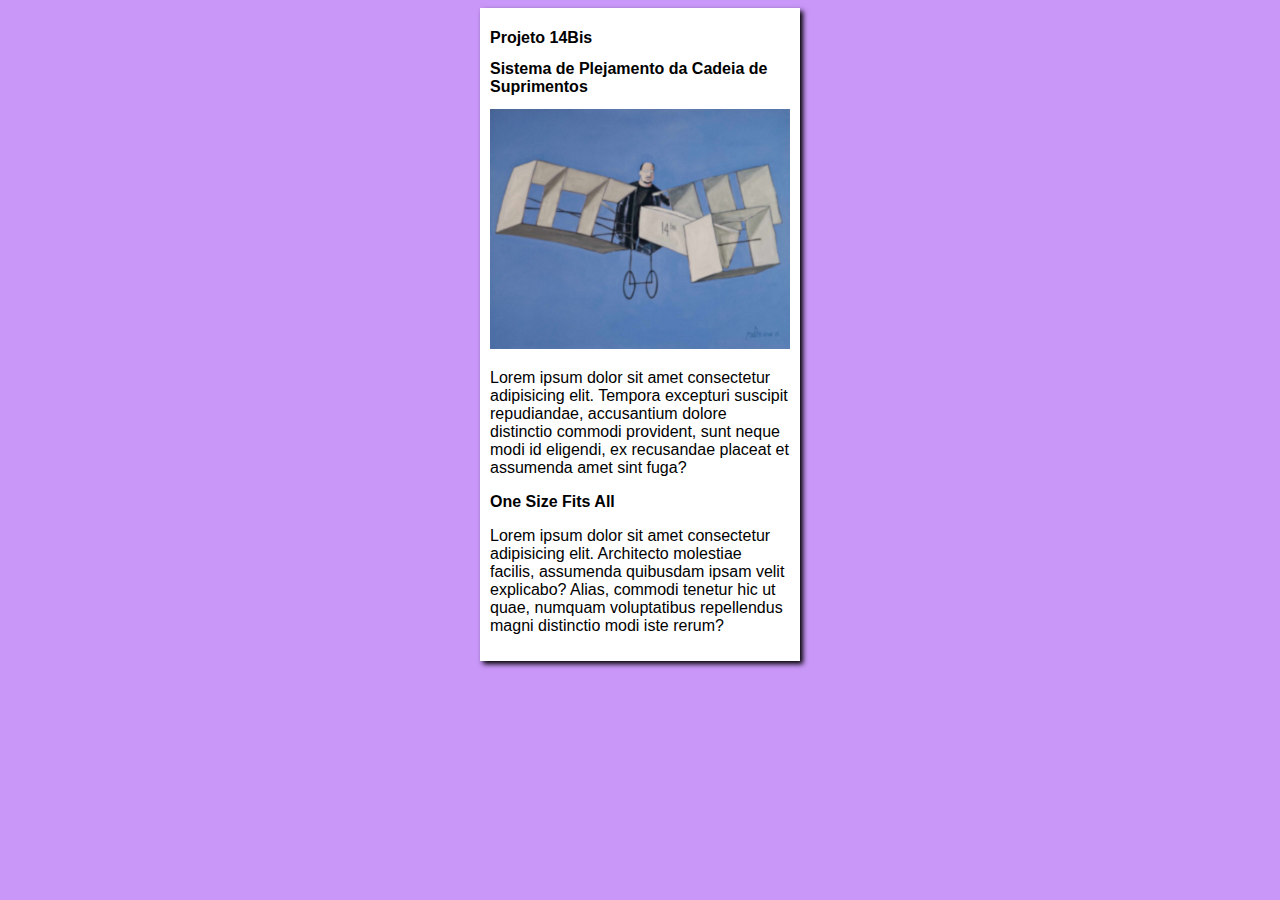
<file: index.html>
<!DOCTYPE html>
<html lang="pt-br">
<head>
    <meta charset="UTF-8">
    <meta http-equiv="X-UA-Compatible" content="IE=edge">
    <meta name="viewport" content="width=device-width, initial-scale=1.0">
    <title>14Bis</title>
    <link rel="stylesheet" href="estilos/style.css">
</head>
<body>
    <main>
        <head>
            <h1>Projeto 14Bis</h1>
        </head>
        <article>
            <h2>Sistema de Plejamento da Cadeia de Suprimentos</h2>
            <img width="300px" src="imagens/2005_aviao_14bis_500.jpg" alt="">
            <p>Lorem ipsum dolor sit amet consectetur adipisicing elit. Tempora excepturi suscipit repudiandae, accusantium dolore distinctio commodi provident, sunt neque modi id eligendi, ex recusandae placeat et assumenda amet sint fuga?</p>
        </article>
        <article>
            <h2>One Size Fits All</h2>
            <p>Lorem ipsum dolor sit amet consectetur adipisicing elit. Architecto molestiae facilis, assumenda quibusdam ipsam velit explicabo? Alias, commodi tenetur hic ut quae, numquam voluptatibus repellendus magni distinctio modi iste rerum?</p>
        </article>
    </main>
</body>
</html>
</file>
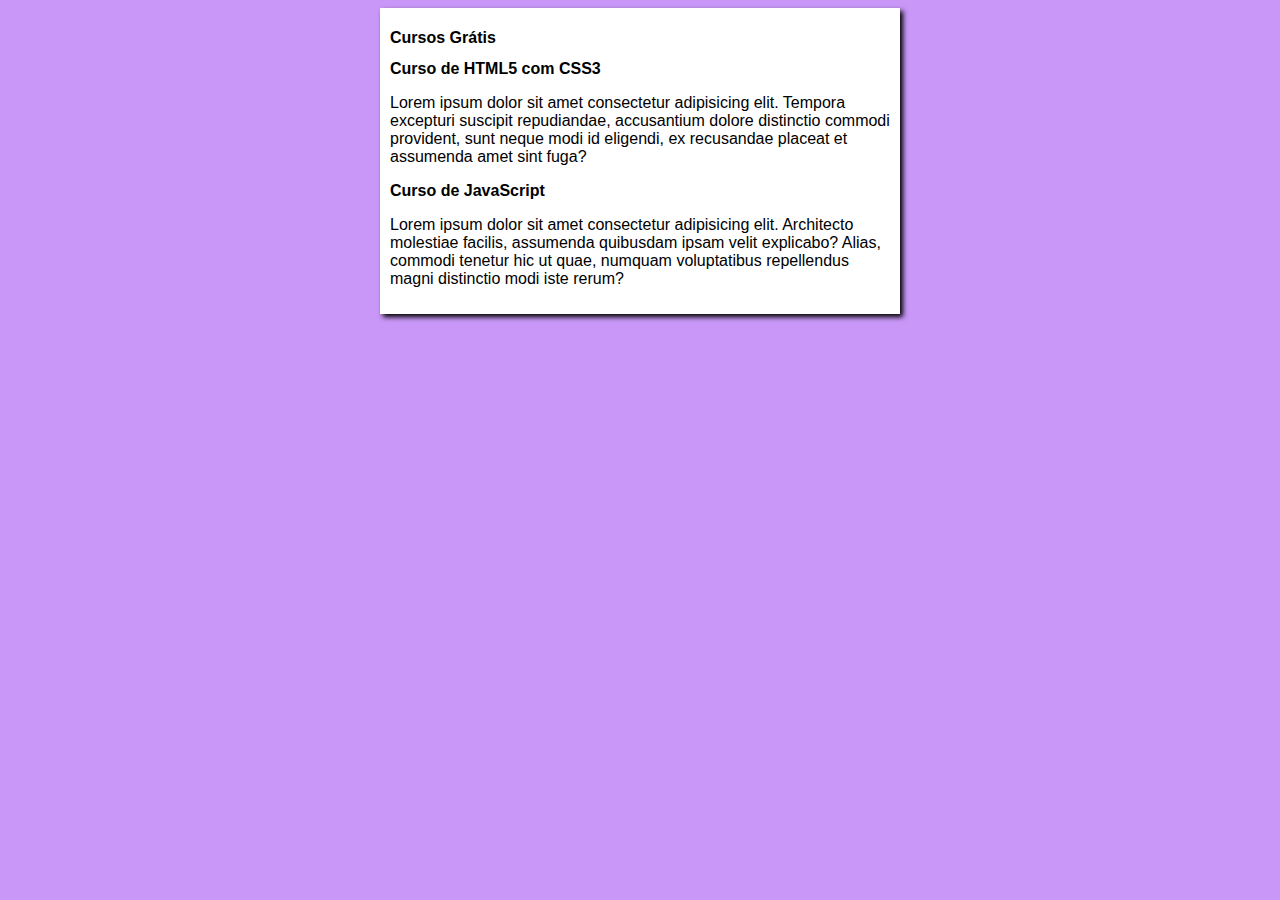
<file: site-exemplo/index.html>
<!DOCTYPE html>
<html lang="pt-br">
<head>
    <meta charset="UTF-8">
    <meta http-equiv="X-UA-Compatible" content="IE=edge">
    <meta name="viewport" content="width=device-width, initial-scale=1.0">
    <title>Curso em Vídeo</title>
    <link rel="stylesheet" href="estilos/style.css">
</head>
<body>
    <main>
        <head>
            <h1>Cursos Grátis</h1>
        </head>
        <article>
            <h2>Curso de HTML5 com CSS3</h2>
            <p>Lorem ipsum dolor sit amet consectetur adipisicing elit. Tempora excepturi suscipit repudiandae, accusantium dolore distinctio commodi provident, sunt neque modi id eligendi, ex recusandae placeat et assumenda amet sint fuga?</p>
        </article>
        <article>
            <h2>Curso de JavaScript</h2>
            <p>Lorem ipsum dolor sit amet consectetur adipisicing elit. Architecto molestiae facilis, assumenda quibusdam ipsam velit explicabo? Alias, commodi tenetur hic ut quae, numquam voluptatibus repellendus magni distinctio modi iste rerum?</p>
        </article>
    </main>
</body>
</html>
</file>
<file: estilos/style.css>
* {
    font-family: Arial, Helvetica, sans-serif;
    font-size: 16px;
}

body {
    background-color: rgb(201, 151, 248);
}

main {
    background-color: white;
    width: 300px;
    margin: auto;
    padding: 10px;
    box-shadow: 3px 3px 5px rgb(0, 0, 0.473);
}
</file>
<file: site-exemplo/estilos/style.css>
* {
    font-family: Arial, Helvetica, sans-serif;
    font-size: 16px;
}

body {
    background-color: rgb(201, 151, 248);
}

main {
    background-color: white;
    width: 500px;
    margin: auto;
    padding: 10px;
    box-shadow: 3px 3px 5px rgb(0, 0, 0.473);
}
</file>
